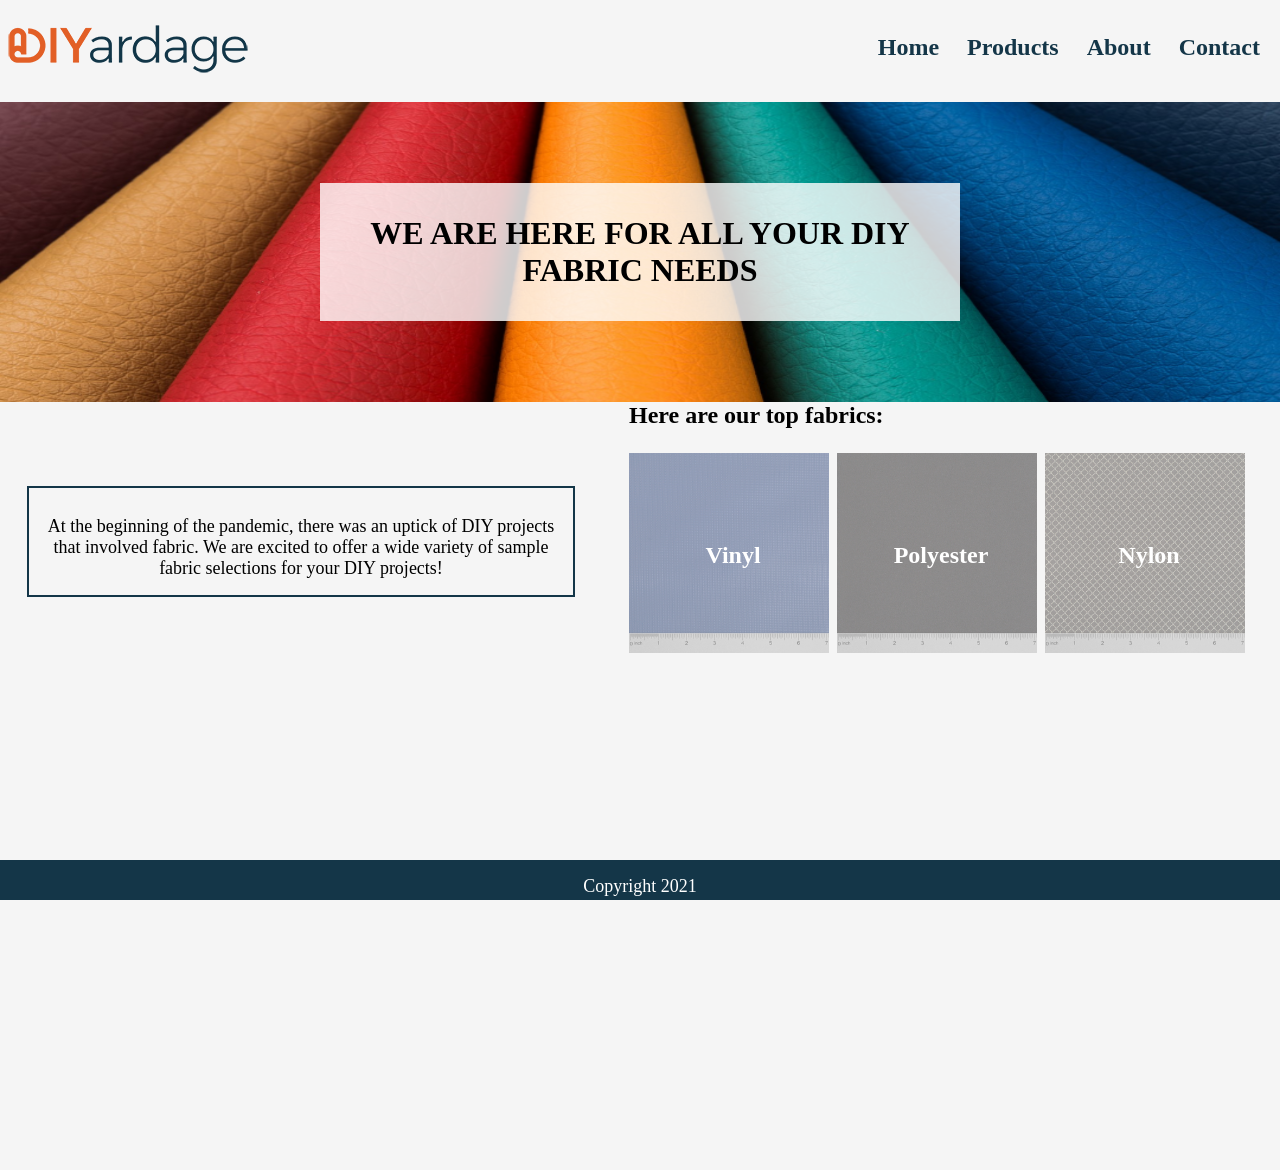
<file: index.html>
<!DOCTYPE html>
<html lang="en">
<head>
    <meta charset="UTF-8">
    <title>DIYardage</title>
    <link rel="stylesheet" href="css/style.css">
</head>
<body>
    <nav>
        <div class="logo">
            <img src="images/diyardage_logo.png" alt="DIYardage Logo">
        </div>

        <div class="menuItems">
            <b>
                <a href="index.html">Home</a>
                <a href="products.html">Products</a>
                <a href="about.html">About</a>
                <a href="contact.html">Contact</a>
            </b>
        </div>

        <div class="menuIcon">
            <div class="bar"></div>
            <div class="bar"></div>
            <div class="bar"></div>
        </div>
    </nav>

    <div class="menu">
        <a href="index.html">Home</a>
        <a href="products.html">Products</a>
        <a href="about.html">About</a>
        <a href="contact.html">Contact</a>
    </div>

    <div class="wrapper">
        <div class="splash">
            <img class="splashimg" src="images/splash_image.jpg" alt="sample fabric">
            <h1 class="splashheader">WE ARE HERE FOR ALL YOUR DIY FABRIC NEEDS</h1>
        </div>

        <div class="information">
            <p>At the beginning of the pandemic, there was an uptick of DIY projects that involved fabric. We are excited to offer a wide variety of sample fabric selections for your DIY projects!</p>
        </div>

        <div class="topfabrics">
            <h2>Here are our top fabrics:</h2>
            <div class="fabrics">
                <img class="fabricimg" src="images/vinyl.jpg" alt="">
                <h2 class="fabrictext">Vinyl</h2>
            </div>

            <div class="fabrics">
                <img class="fabricimg" src="images/polyester.jpg" alt="">
                <h2 class="fabrictext">Polyester</h2>
            </div>

            <div class="fabrics">
                <img class="fabricimg" src="images/nylon.jpg" alt="">
                <h2 class="fabrictext">Nylon</h2>
            </div>

        </div>
    </div>

    <footer>
        <p>Copyright 2021</p>
    </footer>

    <script src="app/index.js"></script>

</body>
</html>
</file>
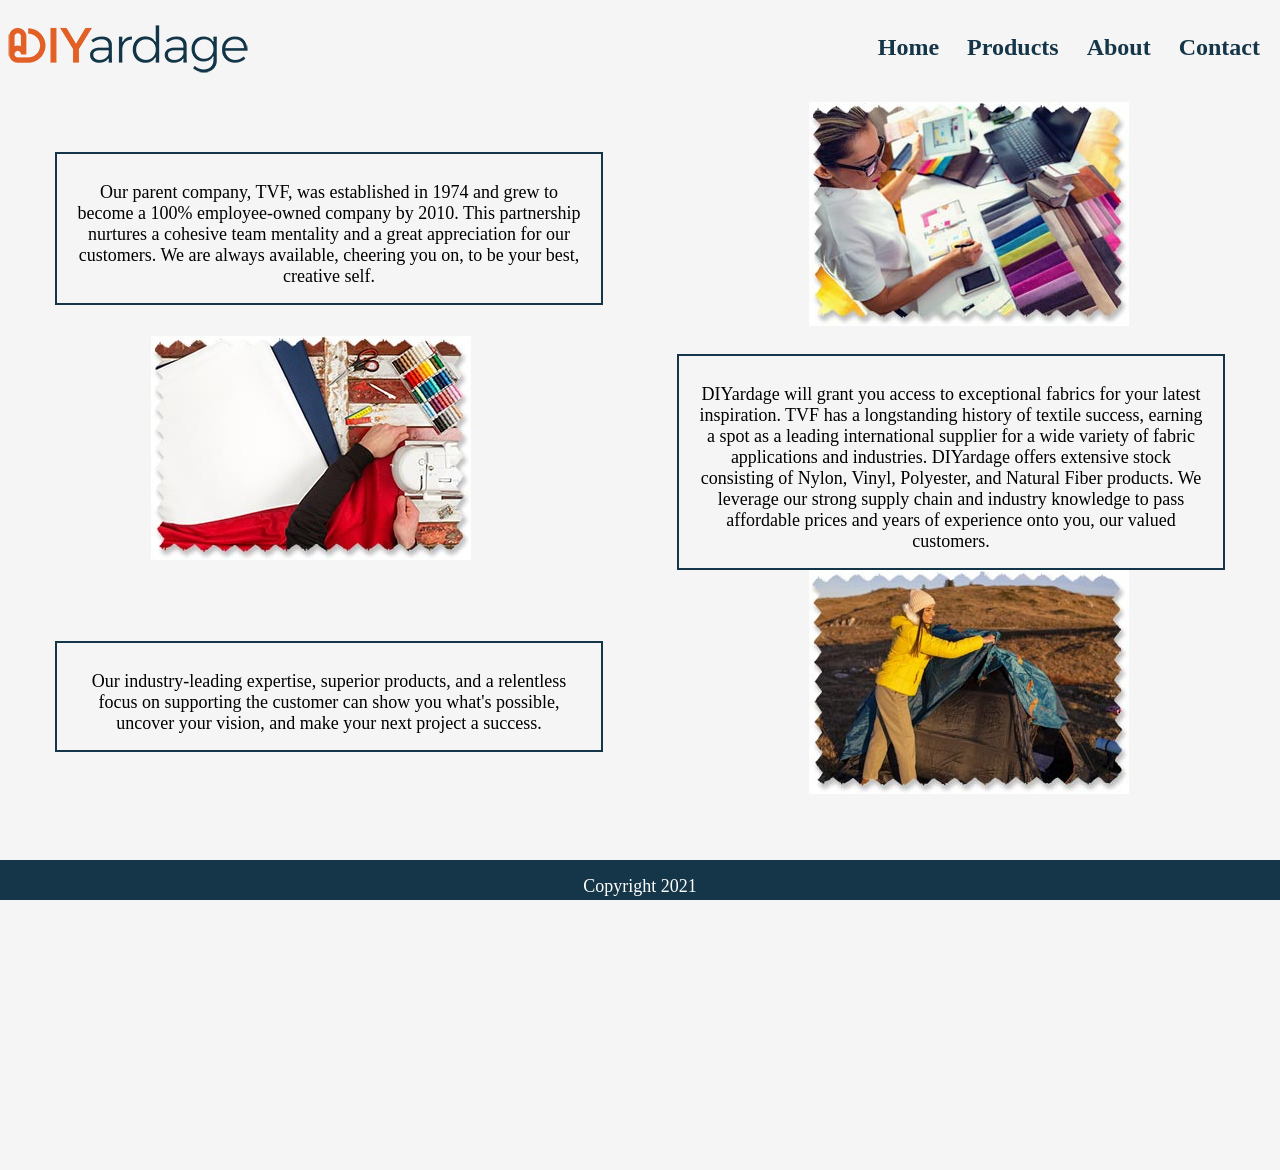
<file: about.html>
<!DOCTYPE html>
<html lang="en">
<head>
    <meta charset="UTF-8">
    <title>About</title>
    <link rel="stylesheet" href="css/style.css">
</head>
<body>
<nav>
    <div class="logo">
        <img src="images/diyardage_logo.png" alt="DIYardage Logo">
    </div>

    <div class="menuItems">
        <b>
            <a href="index.html">Home</a>
            <a href="products.html">Products</a>
            <a href="about.html">About</a>
            <a href="contact.html">Contact</a>
        </b>
    </div>

    <div class="menuIcon">
        <div class="bar"></div>
        <div class="bar"></div>
        <div class="bar"></div>
    </div>
</nav>

<div class="menu">
    <a href="index.html">Home</a>
    <a href="products.html">Products</a>
    <a href="about.html">About</a>
    <a href="contact.html">Contact</a>
</div>

<div class="wrapper">
        <div class="information">
            <p>Our parent company, TVF, was established in 1974 and grew to become a 100% employee-owned company by 2010. This partnership nurtures a cohesive team mentality and a great appreciation for our customers. We are always available, cheering you on, to be your best, creative self.</p>
        </div>

        <div class="aboutphoto">
            <img src="images/diy-about-decor.jpg" alt="">
        </div>


        <div class="aboutphoto">
             <img src="images/diy-about-crafts.jpg" alt="">
        </div>

        <div class="information">
            <p>DIYardage will grant you access to exceptional fabrics for your latest inspiration. TVF has a longstanding history of textile success, earning a spot as a leading international supplier for a wide variety of fabric applications and industries.  DIYardage offers extensive stock consisting of Nylon, Vinyl, Polyester, and Natural Fiber products.  We leverage our strong supply chain and industry knowledge to pass affordable prices and years of experience onto you, our valued customers.</p>
        </div>


        <div class="information">
            <p>Our industry-leading expertise, superior products, and a relentless focus on supporting the customer can show you what's possible, uncover your vision, and make your next project a success.</p>
        </div>

        <div class="aboutphoto">
            <img src="images/diy-about-outdoor.jpg" alt="">
        </div>
</div>

<footer>
    <p>Copyright 2021</p>
</footer>

<script src="app/index.js"></script>

</body>
</html>
</file>
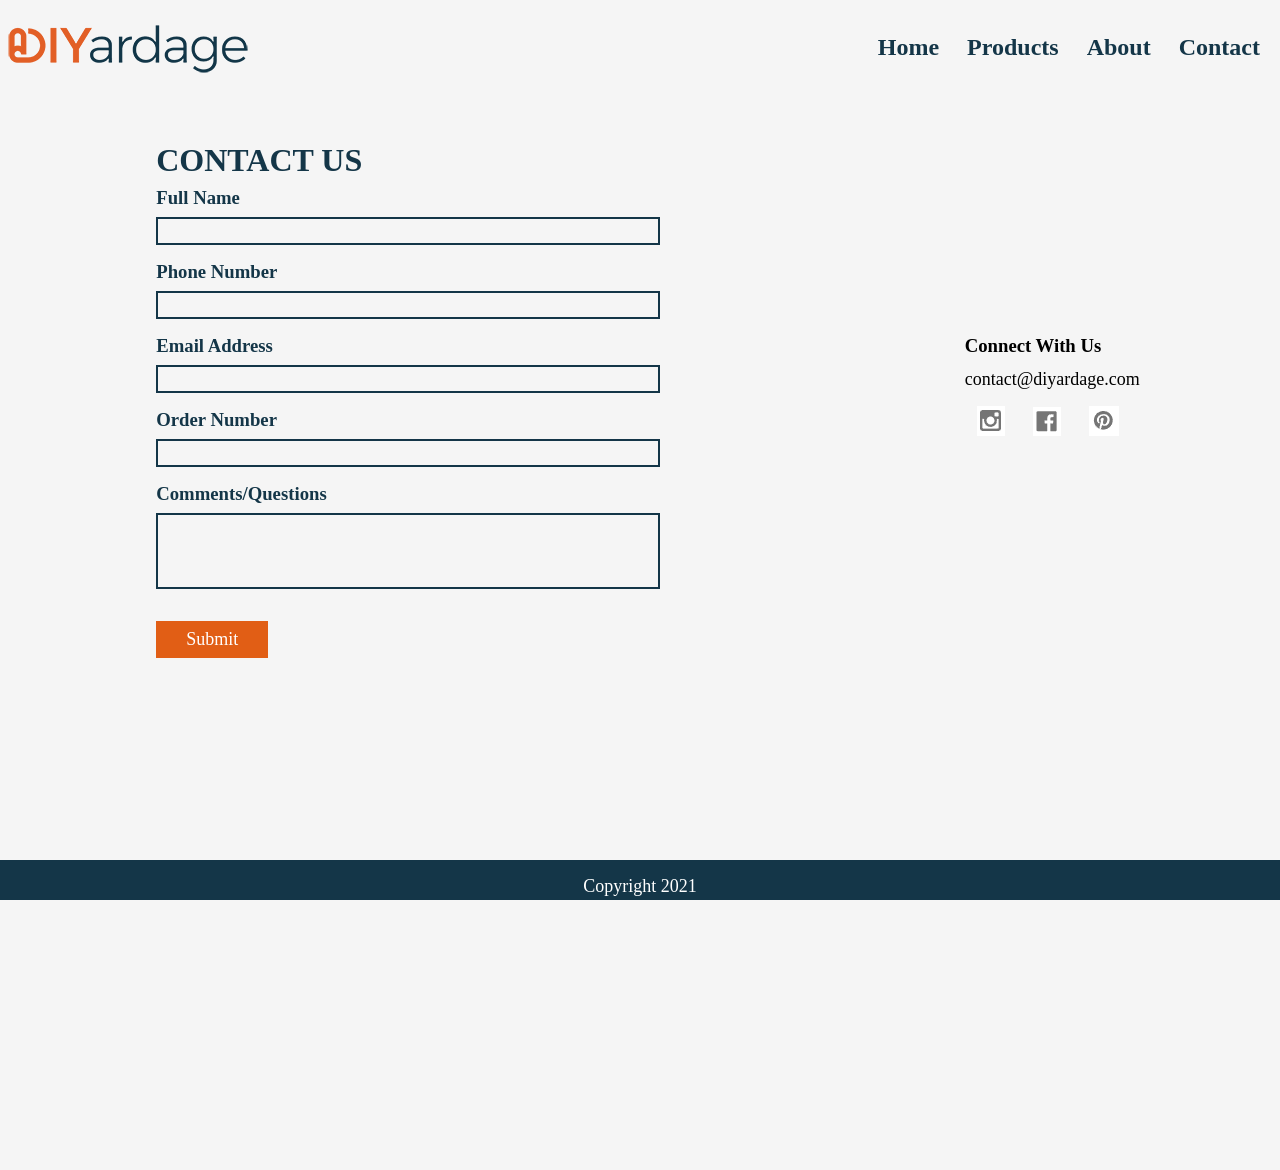
<file: contact.html>
<!DOCTYPE html>
<html lang="en">
<head>
    <meta charset="UTF-8">
    <title>Contact</title>
    <link rel="stylesheet" href="css/style.css">
</head>
<body>
<nav>
    <div class="logo">
        <img src="images/diyardage_logo.png" alt="DIYardage Logo">
    </div>

    <div class="menuItems">
        <b>
            <a href="index.html">Home</a>
            <a href="products.html">Products</a>
            <a href="about.html">About</a>
            <a href="contact.html">Contact</a>
        </b>
    </div>

    <div class="menuIcon">
        <div class="bar"></div>
        <div class="bar"></div>
        <div class="bar"></div>
    </div>
</nav>

<div class="menu">
    <a href="index.html">Home</a>
    <a href="products.html">Products</a>
    <a href="about.html">About</a>
    <a href="contact.html">Contact</a>
</div>

<div class="wrapper">

    <div class="contactBox">
        <h1>CONTACT US</h1>

        <div class="contactBoxField">
            <h3>Full Name</h3>
            <div class="textBox"></div>
        </div>

        <div class="contactBoxField">
            <h3>Phone Number</h3>
            <div class="textBox"></div>
        </div>

        <div class="contactBoxField">
            <h3>Email Address</h3>
            <div class="textBox"></div>
        </div>

        <div class="contactBoxField">
            <h3>Order Number</h3>
            <div class="textBox"></div>
        </div>

        <div class="contactBoxField">
            <h3>Comments/Questions</h3>
            <div class="textBoxLarge"></div>
        </div>

        <div class="btnSubmit">
            <a class="submitText" href="">Submit</a>
        </div>

    </div>

    <div class="connect">
        <h3>Connect With Us</h3>

        <p>contact@diyardage.com</p>

        <div class="socialMedia">
            <a href="https://www.instagram.com"><img src="images/instagram.PNG" alt=""></a>
            <a href="https://www.facebook.com"><img src="images/facebook.PNG" alt=""></a>
            <a href="https://www.pinterest.com"><img src="images/pinterest.PNG" alt=""></a>

        </div>


    </div>

</div>

<footer>
    <p>Copyright 2021</p>
</footer>

<script src="app/index.js"></script>

</body>
</html>
</file>
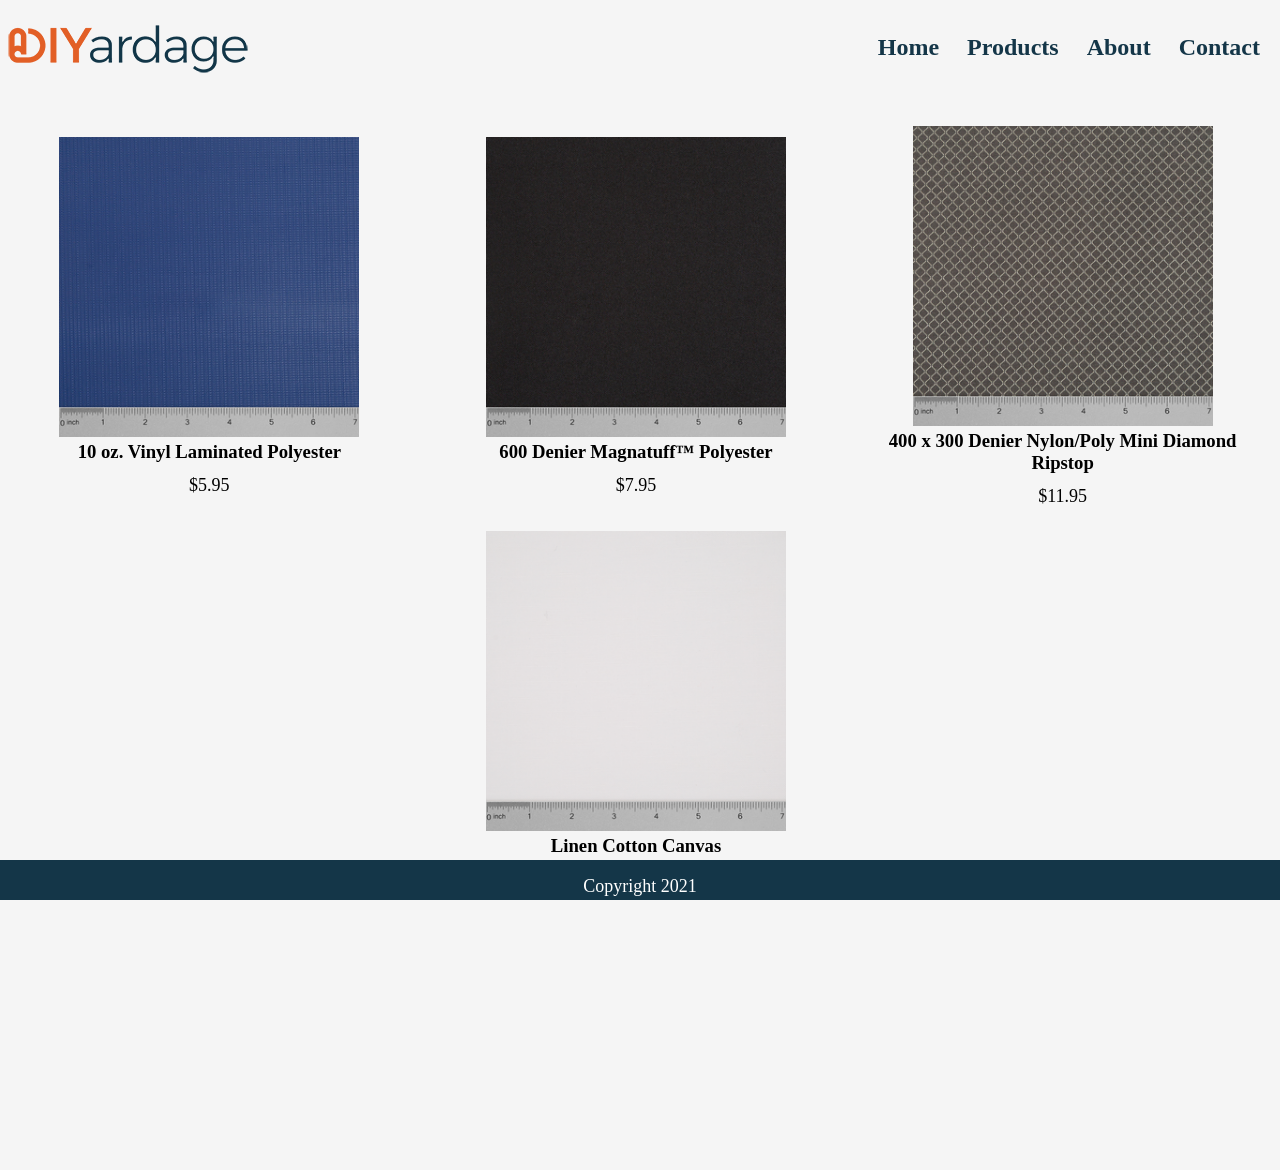
<file: products.html>
<!DOCTYPE html>
<html lang="en">
<head>
    <meta charset="UTF-8">
    <title>Products</title>
    <link rel="stylesheet" href="css/style.css">
</head>
<body>
<nav>
    <div class="logo">
        <img src="images/diyardage_logo.png" alt="DIYardage Logo">
    </div>

    <div class="menuItems">
        <b>
            <a href="index.html">Home</a>
            <a href="products.html">Products</a>
            <a href="about.html">About</a>
            <a href="contact.html">Contact</a>
        </b>
    </div>

    <div class="menuIcon">
        <div class="bar"></div>
        <div class="bar"></div>
        <div class="bar"></div>
    </div>
</nav>

<div class="menu">
    <a href="index.html">Home</a>
    <a href="products.html">Products</a>
    <a href="about.html">About</a>
    <a href="contact.html">Contact</a>
</div>

<div class="wrapper">

    <div class="productsV">
        <img class="productimg" src="images/vinyl.jpg" alt="">
        <h3 class="productText">10 oz. Vinyl Laminated Polyester</h3>
        <p>$5.95</p>
    </div>

    <div class="productsP">
        <img class="productimg" src="images/polyester.jpg" alt="">
        <h3 class="productText">600 Denier Magnatuff™ Polyester</h3>
        <p>$7.95</p>
    </div>

    <div class="productsN">
        <img class="productimg" src="images/nylon.jpg" alt="">
        <h3 class="productText">400 x 300 Denier Nylon/Poly Mini Diamond Ripstop</h3>
        <p>$11.95</p>
    </div>

    <div class="productsC">
        <img class="productimg" src="images/cotton.png" alt="">
        <h3 class="productText">Linen Cotton Canvas</h3>
        <p>$12.95</p>
    </div>


</div>

<div class="popupV">
    <div class="exitV"><h1>X</h1></div>
    <div class="popupVText">
        <H1>10 oz. Vinyl Laminated Polyester</H1>
        <h2>$5.95</h2>
        <p> </p>
        <p> </p>
        <p> </p>
        <p><b>SKU: </b>102695-RYBL-61IN-F2UAMMT</p>
        <p><b>Size: </b>61""</p>
        <p><b>Finish: </b>FR to NFPA 701-1, UV Inhibitor, AM, Matte</p>
        <p><b>Color(s): </b>Black, Royal Blue, Red</p>
    </div>
</div>

<div class="popupP">
    <div class="exitP"><h1>X</h1></div>
    <div class="popupPText">
        <H1>600 Denier Magnatuff™ Polyester</H1>
        <h2>$7.95</h2>
        <p> </p>
        <p> </p>
        <p> </p>
        <p><b>SKU: </b>102885-BK-59/60IN-DUC</p>
        <p><b>Size: </b>59/60"</p>
        <p><b>Finish: </b>Durable Water Repellent, Polyurethane Coated</p>
        <p><b>Color(s): </b>Black, Red, White, Camouflage, Navy Blue, Silver, Royal Blue</p>
    </div>
</div>

<div class="popupN">
    <div class="exitN"><h1>X</h1></div>
    <div class="popupNText">
        <H1>400x300D Nylon/Poly Mini Diamond Rip</H1>
        <h2>$11.95</h2>
        <p> </p>
        <p> </p>
        <p> </p>
        <p><b>SKU: </b>100539-LTGY-58/60IN-DUC</p>
        <p><b>Size: </b>58/60"</p>
        <p><b>Finish: </b>Durable Water Repellent, Polyurethane Coated</p>
        <p><b>Color(s): </b>Black, Light Gray, Royal Blue, Red, Navy Blue, White, Kelly Green</p>
    </div>
</div>

<div class="popupC">
    <div class="exitC"><h1>X</h1></div>
    <div class="popupCText">
        <H1>Linen Cotton Canvas</H1>
        <h2>$12.95</h2>
        <p> </p>
        <p> </p>
        <p> </p>
        <p><b>SKU: </b>103546</p>
        <p><b>Size: </b>57/58"</p>
        <p><b>Finish: </b>Prepared for Garment Dye, Preshrunk +/- 3%</p>
        <p><b>Color(s): </b>White</p>
    </div>
</div>

<footer>
    <p>Copyright 2021</p>
</footer>

<script src="app/index.js"></script>

</body>
</html>
</file>
<file: css/style.css>
*{
    margin: 0;
    font-family: Corbel;
}

html{
    height: 130%;
    background-color: whitesmoke;
}

nav{
    height: 100px;
    width: 100%;
    background-color: whitesmoke;
    position: fixed;
    z-index: 10;
    /*border-bottom: #143648 solid;*/
}

.menuItems{
    height: 100%;
    position: absolute;
    top: 0;
    right: 0;
    box-sizing: border-box;
    padding: 34px 8px;
    display: none;
}

a{
    text-decoration: none;
    color: #143648;
    margin: 12px;
    font-size: x-large;
}

a.submitText{
    text-decoration: none;
    color: white;
    font-size: large;
}

.logo{
    height: 100%;
    position: absolute;
    top: 0;
    left: 0;
    box-sizing: border-box;
    padding: 24px 8px;
}

.menuIcon{
    height: 100%;
    width: 60px;
    display: flex;
    flex-direction: column;
    justify-content: space-evenly;
    align-items: center;
    position: absolute;
    right: 0;
    cursor: pointer;
}

.bar{
    height: 6px;
    width: 80%;
    background-color: #143648;
}

.menu{
    position: fixed;
    top: 100px;
    right: -160px;
    width: 140px;
    display: flex;
    flex-direction: column;
    justify-content: space-evenly;
    align-items: center;
    background-color: white;
    min-height: 150px;
    transition: 0.125s;
    border-style: solid;
    border-color: #143648;
    z-index: 10;
}

.wrapper{
    box-sizing: border-box;
    padding-top: 102px;
    display: flex;
    flex-direction: column;
    justify-content: space-around;
    align-items: center;
    flex-wrap: wrap;
}

.splash{
    width: 100%;
    height: 300px;
    position: relative;
    text-align: center;
}

.splashimg{
    width: 100%;
    height: 300px;
}

.splashheader{
    position: absolute;
    top: 50%;
    left: 50%;
    transform: translate(-50%, -50%);
    background: rgba(255, 255, 255, .8);
    padding: 32px;
}

.information{
    width: 500px;
    /*height: 100px;*/
    float: left;
    margin-top: 24px;
    border: #143648 solid 2px;
    padding: 16px;
    flex-basis: 40%;
}

.topfabrics, .aboutphoto,{
    margin-top: 24px;
    flex-basis: 40%;
    color: #143648;
}

.aboutphoto{
    width: 40%;
    position: relative;
    text-align: center;
}

.fabrics, .productsV, .productsP, .productsN, .productsC{
    float: left;
    margin-top: 24px;
    /*border: #143648 solid 2px;*/
    padding-right: 8px;
    position: relative;
    text-align: center;
}

.productsV, .productsP, .productsN, .productsC{
    width: 400px;
    cursor: pointer;
}

.productimg{
    height: 300px;
    width: 300px;
}

.fabricimg{
    opacity: 0.5;
    height: 200px;
    width: 200px;
}

.fabricimg:hover{
    opacity: 1.0;
}

.fabrictext{
    position: absolute;
    top: 50%;
    left: 50%;
    transform: translate(-50%, -50%);
    color: white;
}

.contactBox{
    color: #143648;
    width: 500px;
    float: left;
    margin-top: 24px;
    padding: 16px;
    flex-basis: 40%;
}

.contactBoxField{
    padding: 8px 0px;
}

.textBox, .textBoxLarge{
    width: 500px;
    height: 24px;
    border: #143648 solid 2px;
    margin-top: 8px;
}

.textBoxLarge{
    height: 72px;
}

.btnSubmit{
    background-color: #e15e15;
    width: 96px;
    margin-top: 24px;
    text-align: center;
    padding: 8px;
}

.socialMedia{
    padding-top: 16px;
}

p{
    font-size: large;
    text-align: center;
    padding-top: 12px;
}

.popupV, .popupP, .popupN, .popupC{
    width: 75%;
    /*height: 300px;*/
    border: #143648 4px solid;
    right: -1500000px;
    position: fixed;
    top: 30%;
    background-color: #143648;
    min-height: 300px;
    transition: 0s;
    z-index: 10;
}

.popupVText, .popupPText, .popupNText, .popupCText{
    display: flex;
    flex-direction: column;
    justify-content: space-evenly;
    align-items: center;
    text-align: center;
    padding-top: 24px;
    color: white;
}

.exitV, .exitP, .exitN, .exitC{
    float: right;
    width: 28px;
    color: white;
    cursor: pointer;
}


footer{
    position: fixed;
    left: 0;
    bottom: 0;
    width: 100%;
    height: 40px;
    background-color: #143648;
    display: flex;
    justify-content: center;
    align-items: center;
    flex-wrap: wrap;
    color: white;
}

@media screen and (min-width: 800px) {
    .menuItems{
        display: block;
    }
    .menuIcon, .menu
    {
        display: none;
    }
    .wrapper{
        flex-direction: row;
    }
}
</file>
